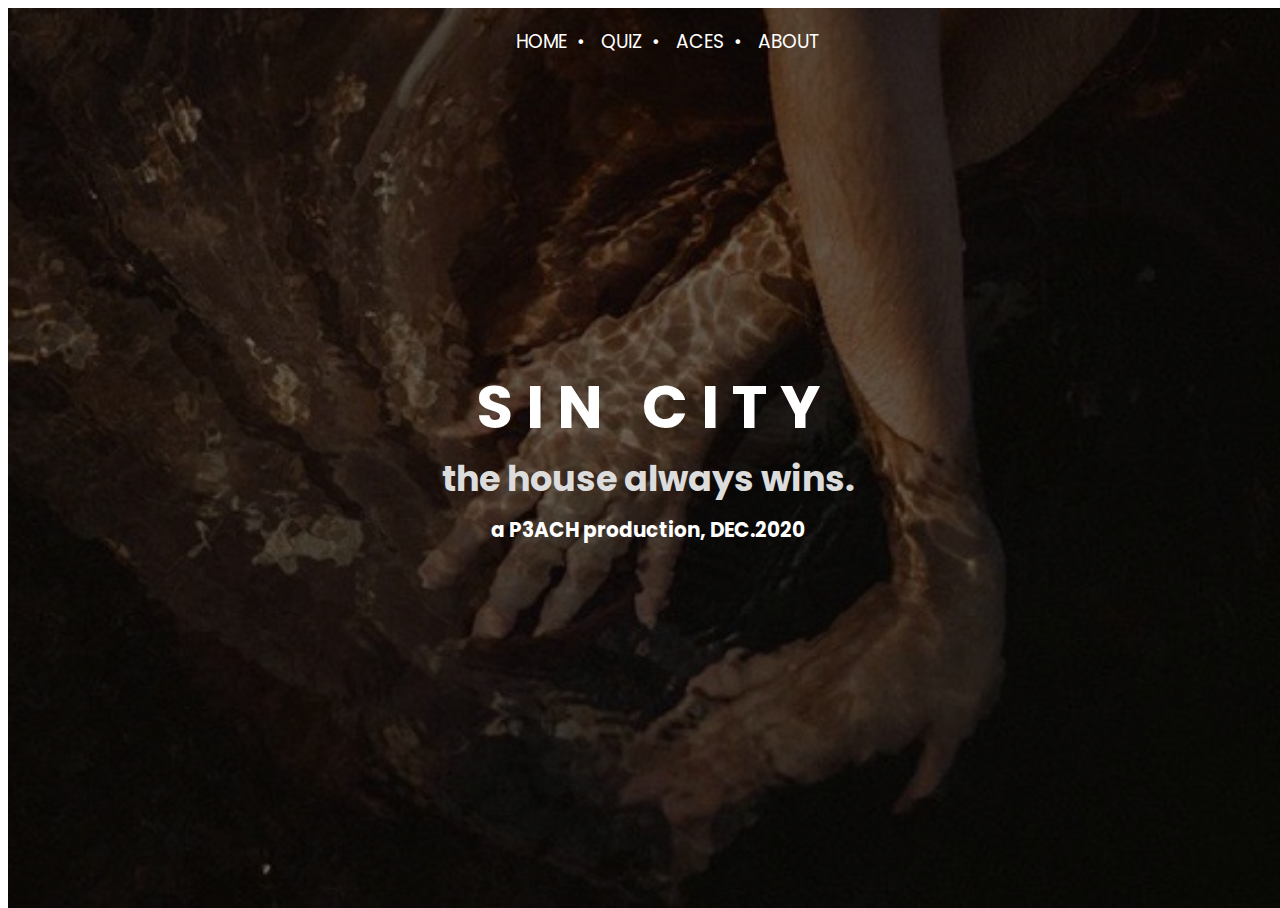
<file: index.html>
<!DOCTYPE html>

<html>
	<head>
		<title>SIN CITY</title>
		<link rel="stylesheet" href="style.css">
		<link href='https://fonts.googleapis.com/css?family=Poppins' rel='stylesheet'>

		<style>
			h1 { color: white; margin: 0; }
			h3 { color: #DCDCDC; margin: 0; }
			h6 { margin: 10px; }
		</style>
	</head>


	<body>
 		<div class="home-image">

	        <ul class="nav-content">
	            <li class="nav-li"><a href="index.html">HOME</a></li>&nbsp;&nbsp;•&nbsp;&nbsp;
	            <li class="nav-li"><a href="quiz.html">QUIZ</a></li>&nbsp;&nbsp;•&nbsp;&nbsp;
	            <li class="nav-li"><a href="aces.html">ACES</a></li>&nbsp;&nbsp;•&nbsp;&nbsp;
	            <li class="nav-li"><a href="about.html">ABOUT</a></li>
	        </ul>

 			<div class="home-text">
 				<h1>S I N &nbsp;&nbsp;C I T Y</h1>
 				<h3>the house always wins.</h3>
 				<h6>a <a href="https://www.instagram.com/p3achp1ts/">P3ACH</a> production, DEC.2020</h6>
 			</div>
 		</div>
	</body>
</html>
</file>
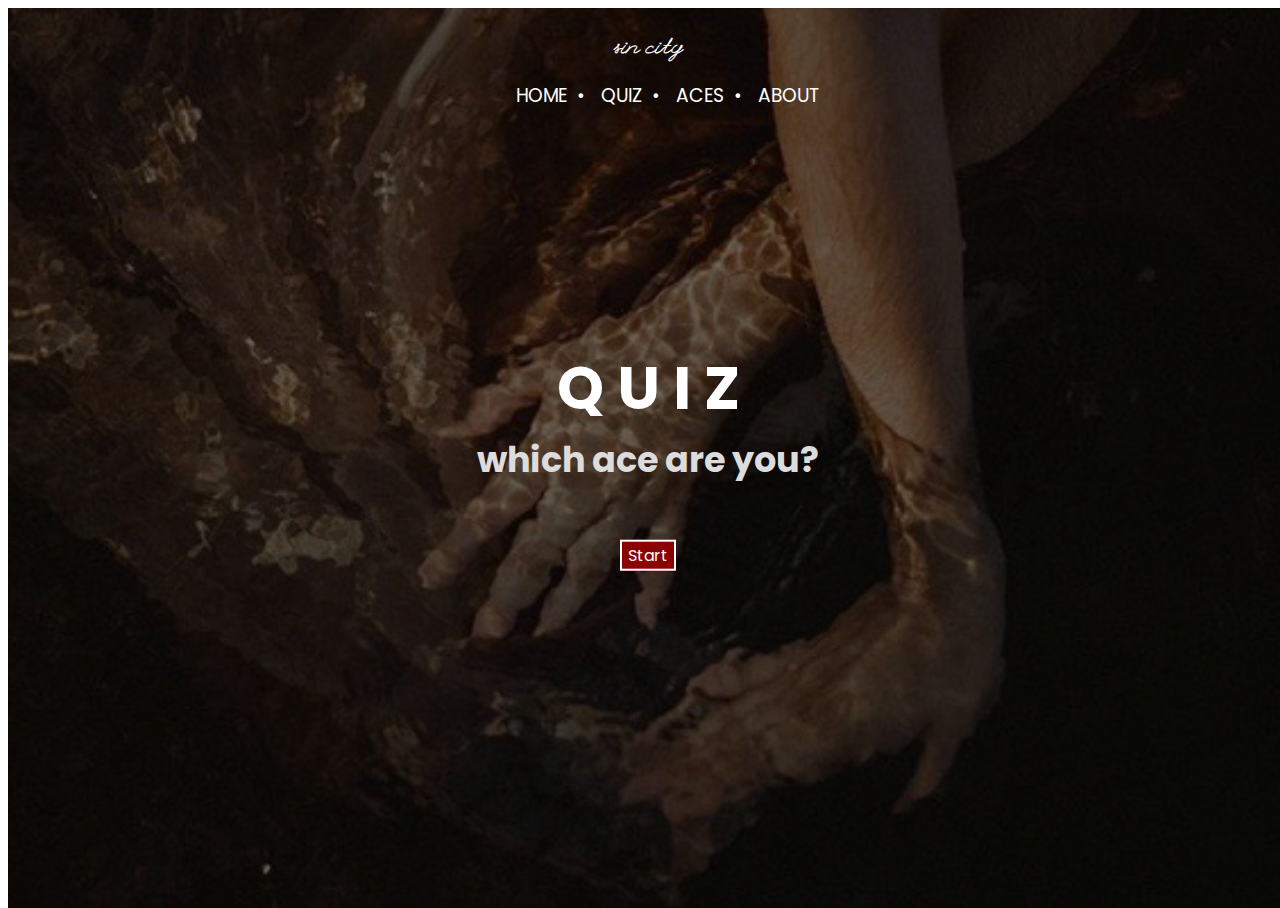
<file: quiz.html>
<!DOCTYPE html>

<html>
	<head>
		<title>SIN CITY</title>
		<script src="https://code.jquery.com/jquery-3.5.1.min.js" integrity="sha256-9/aliU8dGd2tb6OSsuzixeV4y/faTqgFtohetphbbj0=" crossorigin="anonymous"></script>
		<link rel="stylesheet" href="style.css">
		<link href='https://fonts.googleapis.com/css?family=Poppins' rel='stylesheet'>
		<link href='https://fonts.googleapis.com/css?family=League Script' rel='stylesheet'>

		<style>
			h1 { color: white; margin: 0; }
			h3 { color: #DCDCDC; margin: 0; }
			h4 { color: white; text-align: center; }
			h6 { margin: 0; }
		</style>
	</head>

	<body>
		 <div class="home-image">
		 	<h4 id="title">sin city</h4>
	        <ul class="nav-content">
	            <li class="nav-li"><a href="index.html">HOME</a></li>&nbsp;&nbsp;•&nbsp;&nbsp;
	            <li class="nav-li"><a href="quiz.html">QUIZ</a></li>&nbsp;&nbsp;•&nbsp;&nbsp;
	            <li class="nav-li"><a href="aces.html">ACES</a></li>&nbsp;&nbsp;•&nbsp;&nbsp;
	            <li class="nav-li"><a href="about.html">ABOUT</a></li>
	        </ul>

 			<div class="home-text">
 				<h1 id="question_num">Q U I Z</h1>
 				<div id="result_image"></div>
 				<h3 id="question">which ace are you?</h3>

 				<h5 id="choices"></h5> 
 				<h6 id="result_text"></h6>

 				<button id="start_button" type="button" class="button" onclick="start();">Start</button>

 				<button id="button1" type="button" class="button">Choice 1</button>
 				<button id="button2" type="button" class="button">Choice 2</button>
 				<button id="button3" type="button" class="button">Choice 3</button>
 				<button id="results" type="button" class="button">Show me my results!</button>

 			</div>
 		</div>

 		<script>

 			$(document).ready(function() {
 				var soren = 0;
 				var lorelei = 0;
 				var felix = 0;

 				$("#button1").hide();
 				$("#button2").hide();
 				$("#button3").hide();
 				$("#results").hide();

 				$("#start_button").click(function() {
 					$("#start_button").hide();
 					$("#button1").show();
 					$("#button2").show();
 					$("#button3").show();
 				})

 				$("#button1").click(function() {
 					soren += 1;
 				})

 				$("#button2").click(function() {
 					felix += 1;
 				})

 				$("#button3").click(function() {
 					lorelei += 1;
 				})

 				$("#results").click(function() {

 					var max = soren;
 					result = 1;	// default max is soren

 					if (felix > max) {
 						result = 2;
 						max = felix;
 					}

 					if (lorelei > max) {
 						result = 3;
 					}

 					if (result == 1) soren_result();
 					else if (result == 2) felix_result();
 					else lorelei_result();
 				})

 			});

 			function start() {
 				var q1 = "What is your go-to Denny's order?";
 				var first = "1. Smiley Faced Pancakes";
 				var second = "2. I don't know, syrup?";
 				var third = "3. Anything, as long as it comes with a milkshake";

 				document.getElementById("question_num").innerHTML = "Q1:";
 				document.getElementById("question").innerHTML = q1;
 				document.getElementById("choices").innerHTML = first + "<br>" + second + "<br>" + third;

 				document.getElementById("button1").onclick = function() {
 					q2();
 				}
 				document.getElementById("button2").onclick = function() {
 					q2();
 				}
 				document.getElementById("button3").onclick = function() {
 					q2();
 				}

 			}

 			function q2() {
 				var q2 = "Which drink do you get at the bar?";
 				var first = "1. Shirley Temple";
 				var second = "2. Long Island Iced Tea";
 				var third = "3. Tequila Shot, No Chaser";

  				document.getElementById("question_num").innerHTML = "Q2:";
 				document.getElementById("question").innerHTML = q2;
 				document.getElementById("choices").innerHTML = first + "<br>" + second + "<br>" + third;

 				document.getElementById("button1").onclick = function() {
 					q3();
 				}
 				document.getElementById("button2").onclick = function() {
 					q3();
 				}
 				document.getElementById("button3").onclick = function() {
 					q3();
 				}
 			}

  			function q3() {
 				var q3 = "How many Instagram followers would you have?";
 				var first = "1. 235";
 				var second = "2. 24.4k+";
 				var third = "3. 6.3k";

  				document.getElementById("question_num").innerHTML = "Q3:";
 				document.getElementById("question").innerHTML = q3;
 				document.getElementById("choices").innerHTML = first + "<br>" + second + "<br>" + third;

 				document.getElementById("button1").onclick = function() {
 					q4();
 				}
 				document.getElementById("button2").onclick = function() {
 					q4();
 				}
 				document.getElementById("button3").onclick = function() {
 					q4();
 				}
 			}

 			function q4() {
 				var q4 = "Choose a flavor profile.";
 				var first = "1. Sour";
 				var second = "2. Sweet";
 				var third = "3. Spicy";

  				document.getElementById("question_num").innerHTML = "Q4:";
 				document.getElementById("question").innerHTML = q4;
 				document.getElementById("choices").innerHTML = first + "<br>" + second + "<br>" + third;

 				document.getElementById("button1").onclick = function() {
 					q5();
 				}
 				document.getElementById("button2").onclick = function() {
 					q5();
 				}
 				document.getElementById("button3").onclick = function() {
 					q5();
 				}
 			}

 			function q5() {
 				var q5 = "Choose one.";
 				var first = "1. Moon";
 				var second = "2. Sun";
 				var third = "3. Stars";

  				document.getElementById("question_num").innerHTML = "Q5:";
 				document.getElementById("question").innerHTML = q5;
 				document.getElementById("choices").innerHTML = first + "<br>" + second + "<br>" + third;

 				document.getElementById("button1").onclick = function() {
 					q6();
 				}
 				document.getElementById("button2").onclick = function() {
 					q6();
 				}
 				document.getElementById("button3").onclick = function() {
 					q6();
 				}
 			}

 			function q6() {
 				var q6 = "Who would you main in smash?";
 				var first = "1. Marth";
 				var second = "2. Jigglypuff";
 				var third = "3. Samus";

  				document.getElementById("question_num").innerHTML = "Q6:";
 				document.getElementById("question").innerHTML = q6;
 				document.getElementById("choices").innerHTML = first + "<br>" + second + "<br>" + third;

 				document.getElementById("button1").onclick = function() {
 					q7();
 				}
 				document.getElementById("button2").onclick = function() {
 					q7();
 				}
 				document.getElementById("button3").onclick = function() {
 					q7();
 				}
 			}

 			function q7() {
 				var q7 = "Which mythical creature do you identify with most?";
 				var first = "1. Dragon";
 				var second = "2. Fairy";
 				var third = "3. Phoenix";

  				document.getElementById("question_num").innerHTML = "Q7:";
 				document.getElementById("question").innerHTML = q7;
 				document.getElementById("choices").innerHTML = first + "<br>" + second + "<br>" + third;

 				document.getElementById("button1").onclick = function() {
 					q8();
 				}
 				document.getElementById("button2").onclick = function() {
 					q8();
 				}
 				document.getElementById("button3").onclick = function() {
 					q8();
 				}
 			}

 			function q8() {
 				var q8 = "Choose one.";
 				var first = "1. Duty";
 				var second = "2. Loyalty";
 				var third = "3. Sacrifice";

  				document.getElementById("question_num").innerHTML = "Q8:";
 				document.getElementById("question").innerHTML = q8;
 				document.getElementById("choices").innerHTML = first + "<br>" + second + "<br>" + third;

 				document.getElementById("button1").onclick = function() {
 					q9();
 				}
 				document.getElementById("button2").onclick = function() {
 					q9();
 				}
 				document.getElementById("button3").onclick = function() {
 					q9();
 				}
 			}

 			function q9() {
 				var q9 = "How do you feel about pineapple on pizza?";
 				var first = "1. It's aight. Just decide already";
 				var second = "2. It's pretty good!";
 				var third = "3. God, I'd rather eat coal";

  				document.getElementById("question_num").innerHTML = "Q9:";
 				document.getElementById("question").innerHTML = q9;
 				document.getElementById("choices").innerHTML = first + "<br>" + second + "<br>" + third;

 				document.getElementById("button1").onclick = function() {
 					q10();
 				}
 				document.getElementById("button2").onclick = function() {
 					q10();
 				}
 				document.getElementById("button3").onclick = function() {
 					q10();
 				}
 			}

 			function q10() {
 				var q10 = "You're getting ice cream. Quick! Pick a flavor.";
 				var first = "1. Vanilla";
 				var second = "2. Strawberry";
 				var third = "3. Chocolate";

  				document.getElementById("question_num").innerHTML = "Q10:";
 				document.getElementById("question").innerHTML = q10;
 				document.getElementById("choices").innerHTML = first + "<br>" + second + "<br>" + third;

 				document.getElementById("button1").onclick = function() {
 					show_results();
 				}
 				document.getElementById("button2").onclick = function() {
 					show_results();
 				}
 				document.getElementById("button3").onclick = function() {
 					show_results();
 				}
 			}

 			function show_results() {
 				$("#button1").hide();
 				$("#button2").hide();
 				$("#button3").hide();
 				document.getElementById("question_num").innerHTML = "SIN CITY QUIZ:";
 				document.getElementById("question").innerHTML = "Find out which Ace you are!"
 				document.getElementById("choices").innerHTML = "";
 				$("#results").show();
 			}

 			function soren_result() {
 				$("#results").hide();
 				var soren_text = "Soren Aquino: the ace of spades. For a guy who has an excellent poker face, it's surprising that the only game he plays is blackjack. Some say it's because he's a card counting aficionado, but hey––nothing's illegal if you never get caught."
 				var result = "You are Soren!";

				var img = document.createElement("img");
				img.src = "soren.jpg";
				img.style.width = "200px";
				img.style.border = "5px solid white";

				var src = document.getElementById("result_image");
				src.appendChild(img);

 				document.getElementById("question_num").innerHTML = "";
 				document.getElementById("question").innerHTML = result + "<br>";
 				document.getElementById("choices").innerHTML = "";
 				document.getElementById("result_text").innerHTML = soren_text;
 			}

 			function felix_result() {
 				$("#results").hide();
 				var felix_text = "Felix Yoon: the ace of hearts. No one's quite sure what he has going for him besides dumb luck (emphasis on the dumb)––but his impressive slot machine winnings are proof enough of his membership within the Aces.";
 				var result = "You are Felix!";

				var img = document.createElement("img");
				img.src = "felix.jpg";
				img.style.width = "200px";
				img.style.border = "5px solid white";

				var src = document.getElementById("result_image");
				src.appendChild(img);

 				document.getElementById("question_num").innerHTML = "";
 				document.getElementById("question").innerHTML = result + "<br>";
 				document.getElementById("choices").innerHTML = "";
 				document.getElementById("result_text").innerHTML = felix_text;
 			}

 			function lorelei_result() {
 				$("#results").hide();
 				var lorelei_text = "Lorelei Mistry: the ace of clubs. With gambling habits as explosive as the C-4s she 'accidentally' gets her hands on, the roulette table is never safe when she throws her chips down.";
 				var result = "You are Lorelei!";

				var img = document.createElement("img");
				img.src = "lorelei.jpg";
				img.style.width = "200px";
				img.style.border = "5px solid white";

				var src = document.getElementById("result_image");
				src.appendChild(img);

 				document.getElementById("question_num").innerHTML = "";
 				document.getElementById("question").innerHTML = result + "<br>";
 				document.getElementById("choices").innerHTML = "";
 				document.getElementById("result_text").innerHTML = lorelei_text;
 			}
 		</script>
	</body>
</html>
</file>
<file: style.css>
body {
	font-family: 'Poppins';
	font-size: 22px;
}

.home-image {
	background: linear-gradient( rgba(0, 0, 0, 0.5), rgba(0, 0, 0, 0.5) ),
				url("cover.jpg");
    height: 100%;
    width: 100%;
    background-position: center;
    background-repeat: no-repeat;
    background-size: cover;
    position: absolute;
}

.home-text {
	text-align: center;
	position: absolute;
	top: 50%;
	left: 50%;
	transform: translate(-50%, -50%);
	font-size: 30px;
	color: white;
}

.button {
	font-family: 'Poppins';
	background-color: #8B0000;
	color: white;
	border: 2px solid white;
	font-size: 16px;
}

.button:hover {
	background-color: #DCDCDC;
	transition-duration: 0.4s;
	color: black;
}

ul {
	list-style-type: none;
	text-align: center;
}

.nav-li {
	display: inline;
}

.nav-content {
	color: white;
	font-size: 14pt;
}

a:link {
	text-decoration: none;
	color: white;
}

a:visited {
	color: white;
}

a:hover {
	color: #8B0000;
	transition-duration: 0.4s;
}

#title {
	font-family: 'League Script';
	margin-bottom: 0;
	font-weight: bold;
}

img {
	margin: 0;
}
</file>
